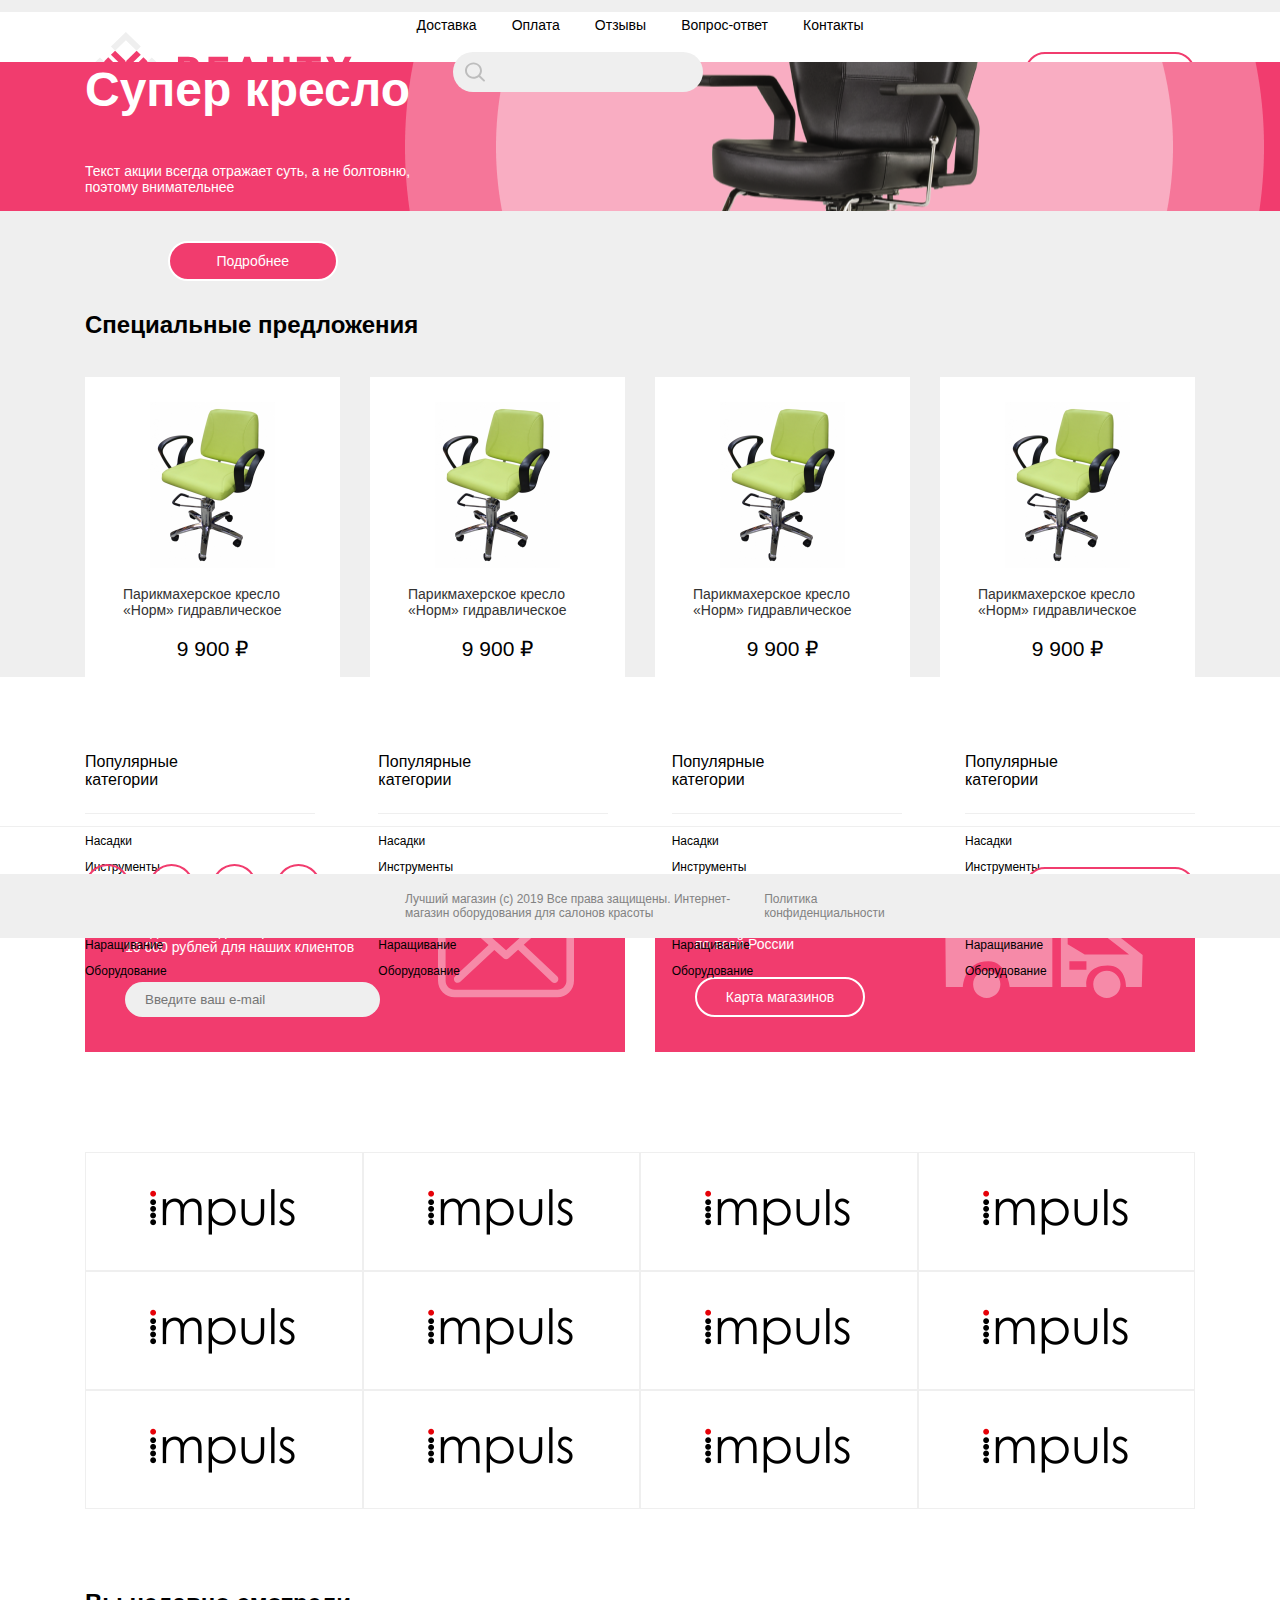
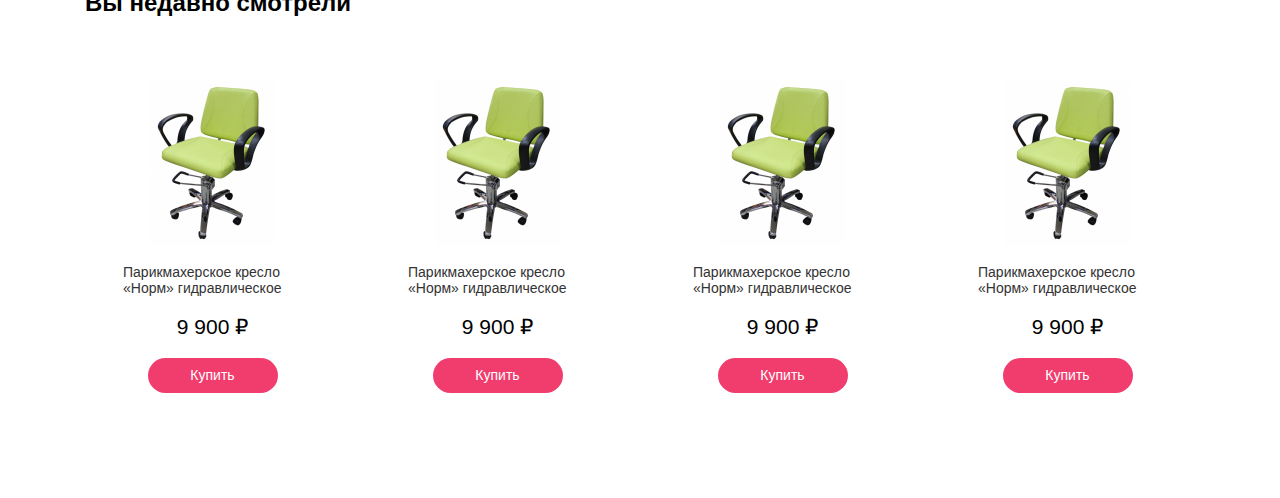
<file: index.html>
<!DOCTYPE html>
<html>
<head>
    <meta charset="UTF-8">
    <meta name="viewport" content="width=device-width">
    <link href="styles/header-styles.css" rel="stylesheet" type="text/css">
    <link href="styles/main-styles.css" rel="stylesheet" type="text/css">
    <link href="styles/footer-styles.css" rel="stylesheet" type="text/css">
    <link href="styles/other-styles.css" rel="stylesheet" type="text/css">
    <link href="styles/header-styles-media.css" rel="stylesheet" type="text/css">
    <link href="styles/main-styles-media.css" rel="stylesheet" type="text/css">
    <link href="styles/footer-styles-media.css" rel="stylesheet" type="text/css">
    <link href="styles/other-styles-media.css" rel="stylesheet" type="text/css">
    <link href="styles/utils-styles.css" rel="stylesheet" type="text/css">
    <title>Super-chair</title>
    <script>
        //Функция открытия меню
        function toggleMenu() {
            const mobileMenu = document.getElementById('mobile-menu');//Ищем меню
            //Если мы нашли меню тогда выполняем код
            if (mobileMenu) {
                // тогда он удалится если его нет то добавится
                //Если класс open УЖЕ есть в элементе headerMenu
                mobileMenu.classList.toggle('open');
            }
        }
    </script>
    <!--<link href="https://cdn.jsdelivr.net/npm/bootstrap@5.0.1/dist/css/bootstrap.min.css" rel="stylesheet" integrity="sha384-+0n0xVW2eSR5OomGNYDnhzAbDsOXxcvSN1TPprVMTNDbiYZCxYbOOl7+AMvyTG2x" crossorigin="anonymous">
    <script src="https://cdn.jsdelivr.net/npm/bootstrap@5.0.1/dist/js/bootstrap.bundle.min.js" integrity="sha384-gtEjrD/SeCtmISkJkNUaaKMoLD0//ElJ19smozuHV6z3Iehds+3Ulb9Bn9Plx0x4" crossorigin="anonymous"></script>-->
</head>
<body>

<section class="container preheader data-container">
    <div class="data inner">
        <nav class="menu">
            <a href="#">Доставка</a>
            <a href="#">Оплата</a>
            <a href="#">Отзывы</a>
            <a href="#">Вопрос-ответ</a>
            <a href="#">Контакты</a>
        </nav>
    </div>
</section>

<header>
    <div class="header-container">
        <div class="container background-banner">
            <div class="search inner">
                <div class="internal-elements">
                    <div class="logo">
                        <img src="images/logo.svg">
                    </div>

                    <div class="string-to-enter-container">
                        <input>
                    </div>
                    <button onclick="toggleMenu()" class="no-style-button strips">
                        <div></div>
                        <div></div>
                        <div></div>
                    </button>
                    <a href="tel:+88121234567" class="phone-number">8 (812) 123-45-67</a>
                    <button class="callback">Обратный звонок</button>
                </div>
            </div>
        </div>
        <section class="input-search">
            <div class="string-to-enter-container-media">
                <input>
            </div>
        </section>
        <hr>
        <div class="container">
            <div class="inner">
                <div class="menu">
                    <nav class="internal-elements">
                        <a href="#">Парикмахерская</a>
                        <a href="#">Барбершоп</a>
                        <a href="#">Маникюр</a>
                        <a href="#">Педикюр</a>
                        <a href="#">Массаж</a>
                        <a href="#">Мебель</a>
                    </nav>
                </div>
            </div>
        </div>
    </div>
    <aside class="mobile-menu" id="mobile-menu">
        <div class="mobile-menu-container">
            <div class="mobile-menu-header-block">
                <div class="mobile-menu-header">
                    <img src="images/logo-mobile-menu.svg">
                    <button onclick="toggleMenu()" class="no-style-button">
                        <img src="images/+.svg">
                    </button>
                </div>
                <hr class="media">
            </div>

            <div class="mobile-menu-list">
                <div class="mobile-menu-list-block">
                    <p>Парикмахерская</p>
                    <hr class="media">
                    <p>Барбершоп</p>
                    <hr class="media">
                    <p>Маникюр</p>
                    <hr class="media">
                    <p>Педикюр</p>
                    <hr class="media">
                    <p>Массаж</p>
                    <hr class="media">
                    <p>Мебель</p>
                </div>
                <div class="mobile-menu-list-block">
                    <p>Доставка</p>
                    <hr class="media">
                    <p>Оплата</p>
                    <hr class="media">
                    <p>Отзывы</p>
                    <hr class="media">
                    <p>Вопрос-ответ</p>
                    <hr class="media">
                    <p>Контакты</p>
                </div>
            </div>
            <div class="mobile-menu-footer">
                <div class="inner">
                    <div class="contact-us">
                        <a href="tel:+88121234567" class="phone-number">8 (812) 123-45-67</a>
                        <button>Обратный звонок</button>
                        <div class="social-network-container">
                            <div class="social-network"><img src="images/YouTube-media.svg"></div>
                            <div class="social-network"><img src="images/Vk-media.svg"></div>
                            <div class="social-network"><img src="images/Facebook-media.svg"></div>
                            <div class="social-network"><img src="images/Instagram-media.svg"></div>
                        </div>
                    </div>
                </div>
            </div>
        </div>
    </aside>
</header>


<main>
    <section class="container background-banner">
        <div class="inner banner">
            <div class="super-chair">
                <div class="description">
                    <h1>Супер кресло</h1>
                    <p>Текст акции всегда отражает<br class="media"> суть, а не <br class="media">
                        болтовню, поэтому<br class="media"> внимательнее</p>
                    <button>Подробнее</button>
                </div>
            </div>
        </div>
    </section>
    <section class="container special-container">
        <div class="inner">
            <div class="main-menu">
                <div class="special-offers">
                    <div><h2>Специальные предложения</h2></div>
                    <div class="options">
                        <div class="option">
                            <img src="images/armchair.png">
                            <p class="text">Парикмахерское кресло «Норм» гидравлическое</p>
                            <p class="price">9 900 ₽</p>
                            <button>Купить</button>
                        </div>
                        <div class="option">
                            <img src="images/armchair.png">
                            <p class="text">Парикмахерское кресло «Норм» гидравлическое</p>
                            <p class="price">9 900 ₽</p>
                            <button>Купить</button>
                        </div>
                        <div class="option">
                            <img src="images/armchair.png">
                            <p class="text">Парикмахерское кресло «Норм» гидравлическое</p>
                            <p class="price">9 900 ₽</p>
                            <button>Купить</button>
                        </div>
                        <div class="option">
                            <img src="images/armchair.png">
                            <p class="text">Парикмахерское кресло «Норм» гидравлическое</p>
                            <p class="price">9 900 ₽</p>
                            <button>Купить</button>
                        </div>
                    </div>
                </div>
                <div class="draws-and-card">
                    <div id="card">
                        <div class="text">
                            <p class="heading">Получайте бонусы и подарки</p>
                            <p class="paragraph">Каждый месяц разыгрываем<br>
                                10 000 рублей для наших клиентов</p>
                            <div>
                                <input type="email" placeholder="Введите ваш e-mail">
                            </div>
                        </div>
                        <div class="icon"><img src="images/e-mail.svg"></div>
                    </div>
                    <div id="card-2">
                        <div class="text">
                            <p class="heading">Заходите к нам</p>
                            <p class="paragraph">Более 300 магазинов<br>
                                по всей России</p>
                            <button>Карта магазинов</button>
                        </div>
                        <div class="icon"><img src="images/truck.svg"></div>
                    </div>
                </div>
                <div class="firms">
                    <div>
                        <div><img src="images/impuls.png"></div>
                        <div><img src="images/impuls.png"></div>
                        <div><img src="images/impuls.png"></div>
                        <div><img src="images/impuls.png"></div>
                    </div>
                    <div>
                        <div><img src="images/impuls.png"></div>
                        <div><img src="images/impuls.png"></div>
                        <div><img src="images/impuls.png"></div>
                        <div><img src="images/impuls.png"></div>
                    </div>
                    <div>
                        <div><img src="images/impuls.png"></div>
                        <div><img src="images/impuls.png"></div>
                        <div><img src="images/impuls.png"></div>
                        <div><img src="images/impuls.png"></div>
                    </div>
                </div>
                <div class="you-recently-viewed">
                    <div><h2>Вы недавно смотрели</h2></div>
                    <div class="options">
                        <div class="option">
                            <img src="images/armchair.png">
                            <p class="text">Парикмахерское кресло «Норм» гидравлическое</p>
                            <p class="price">9 900 ₽</p>
                            <button>Купить</button>
                        </div>
                        <div class="option">
                            <img src="images/armchair.png">
                            <p class="text">Парикмахерское кресло «Норм» гидравлическое</p>
                            <p class="price">9 900 ₽</p>
                            <button>Купить</button>
                        </div>
                        <div class="option">
                            <img src="images/armchair.png">
                            <p class="text">Парикмахерское кресло «Норм» гидравлическое</p>
                            <p class="price">9 900 ₽</p>
                            <button>Купить</button>
                        </div>
                        <div class="option">
                            <img src="images/armchair.png">
                            <p class="text">Парикмахерское кресло «Норм» гидравлическое</p>
                            <p class="price">9 900 ₽</p>
                            <button>Купить</button>
                        </div>
                    </div>
                </div>
            </div>
            <div class="main-menu-media">
                <div class="special-offers">
                    <div><h2>Специальные предложения</h2></div>
                    <div class="options">
                        <div class="option">
                            <img src="images/armchair-grey-background.png">
                            <p class="text">Парикмахерское кресло «Норм» гидравлическое</p>
                            <p class="price">9 900 ₽</p>
                            <button>Купить</button>
                        </div>
                    </div>
                    <div class="slider-container">
                        <div class="slider">
                            <div class="active-option"></div>
                            <div class="inactive-option"></div>
                            <div class="inactive-option"></div>
                        </div>
                    </div>
                </div>
                <div class="draws-and-card">
                    <div id="card">
                        <div class="text">
                            <p class="heading">Получайте бонусы и подарки</p>
                            <p class="paragraph">Каждый месяц разыгрываем<br>
                                10 000 рублей для наших клиентов</p>
                            <div>
                                <input type="email" placeholder="Введите ваш e-mail">
                            </div>
                        </div>
                        <div class="icon"><img src="images/e-mail.svg"></div>
                    </div>
                    <div id="card-2">
                        <div class="text">
                            <p class="heading">Заходите к нам</p>
                            <p class="paragraph">Более 300 магазинов<br>
                                по всей России</p>
                            <button>Карта магазинов</button>
                        </div>
                        <div class="icon"><img src="images/truck.svg"></div>
                    </div>
                </div>
                <div class="firms">
                    <div>
                        <div><img src="images/impuls.png"></div>
                        <div><img src="images/impuls.png"></div>
                    </div>
                    <div>
                        <div><img src="images/impuls.png"></div>
                        <div><img src="images/impuls.png"></div>
                    </div>
                    <div>
                        <div><img src="images/impuls.png"></div>
                        <div><img src="images/impuls.png"></div>
                    </div>
                </div>
                <div class="you-recently-viewed">
                    <div><h2>Вы недавно смотрели</h2></div>
                    <div class="options">
                        <div class="option">
                            <img src="images/armchair-grey-background.png">
                            <p class="text">Парикмахерское кресло «Норм» гидравлическое</p>
                            <p class="price">9 900 ₽</p>
                            <button>Купить</button>
                        </div>
                    </div>
                    <div class="slider-container">
                        <div class="slider">
                            <div class="active-option"></div>
                            <div class="inactive-option"></div>
                            <div class="inactive-option"></div>
                        </div>
                    </div>
                </div>
            </div>
        </div>
    </section>
</main>

<footer>
    <div id="footer-container">
        <div class="container tools-container">
            <div class="inner">
                <div class="tools">
                    <div class="column">
                        <div class="column-name"><p>Популярные<br class="no-media"> категории</p></div>
                        <hr class="no-media">
                        <div class="points">
                            <p>Насадки</p>
                            <p>Инструменты</p>
                            <p>Гель-лаки</p>
                            <p>Дизайн</p>
                            <p>Наращивание</p>
                            <p>Оборудование</p>
                        </div>
                    </div>
                    <hr class="media">
                    <div class="column">
                        <div class="column-name"><p>Популярные<br class="no-media"> категории</p></div>
                        <hr class="no-media">
                        <div class="points">
                            <p>Насадки</p>
                            <p>Инструменты</p>
                            <p>Гель-лаки</p>
                            <p>Дизайн</p>
                            <p>Наращивание</p>
                            <p>Оборудование</p>
                        </div>
                    </div>
                    <hr class="media">
                    <div class="column">
                        <div class="column-name"><p>Популярные<br class="no-media"> категории</p></div>
                        <hr class="no-media">
                        <div class="points">
                            <p>Насадки</p>
                            <p>Инструменты</p>
                            <p>Гель-лаки</p>
                            <p>Дизайн</p>
                            <p>Наращивание</p>
                            <p>Оборудование</p>
                        </div>
                    </div>
                    <hr class="media">
                    <div class="column">
                        <div class="column-name"><p>Популярные<br class="no-media"> категории</p></div>
                        <hr class="no-media">
                        <div class="points">
                            <p>Насадки</p>
                            <p>Инструменты</p>
                            <p>Гель-лаки</p>
                            <p>Дизайн</p>
                            <p>Наращивание</p>
                            <p>Оборудование</p>
                        </div>
                    </div>
                </div>
            </div>
        </div>
        <hr class="no-media">
        <!---->
        <div class="no-media">
            <div class="container contact-us-container">
                <div class="inner">
                    <div class="contact-us">
                        <div class="social-network-container">
                            <div class="social-network"><img src="images/YouTube.svg"></div>
                            <div class="social-network"><img src="images/Vk.svg"></div>
                            <div class="social-network"><img src="images/Facebook.svg"></div>
                            <div class="social-network"><img src="images/Instagram.svg"></div>
                        </div>
                        <p>198555, Невский пр. 140, офис 140</p>
                        <a href="tel:+88121234567" class="phone-number">8 (812) 123-45-67</a>
                        <button>Связаться с нами</button>
                    </div>
                </div>
            </div>
            <div class="under-the-footer">
                <div class="under-container">
                    <div>Лучший магазин (с) 2019 Все права защищены. Интернет-магазин оборудования для салонов красоты
                    </div>
                    <div>Политика конфиденциальности</div>
                </div>
            </div>
        </div>
        <!---->
        <div class="media-under-the-footer">
            <div class="container contact-us-container">
                <div class="inner">
                    <div class="contact-us">

                        <p>198555, Невский пр. 140, офис 140</p>
                        <a href="tel:+88121234567" class="phone-number">8 (812) 123-45-67</a>
                        <button>Обратный звонок</button>
                        <div class="social-network-container">
                            <div class="social-network"><img src="images/YouTube.svg"></div>
                            <div class="social-network"><img src="images/Vk.svg"></div>
                            <div class="social-network"><img src="images/Facebook.svg"></div>
                            <div class="social-network"><img src="images/Instagram.svg"></div>
                        </div>
                    </div>
                </div>
            </div>
            <div class="under-the-footer">
                <div class="under-container">
                    <div>Лучший магазин (с) 2019 Все права защищены. </br>Интернет-магазин оборудования для салонов
                        красоты
                    </div>
                </div>
            </div>
        </div>
        <!---->
    </div>
</footer>
<!--Строка под footer-->

</body>
</html>
</file>
<file: styles/header-styles.css>
header {
    color: white;
}

header aside {
    position: fixed;
    top: 0;
    left: 0;
    height: 100%;
    width: 100%;
    transform: translateX(-100%);  /*Сдвиг влево на 100%*/
    transition: .3s;
}

header aside.open { /*При открытии*/
    transform: translateX(0%);
    transition: .3s;
}

.preheader.data-container {
    background-color: #EFEFEF;
}

.preheader .data {
    display: flex;
    justify-content: center;
    align-items: center;
    height: 50px;
    font-size: 14px;
    color: black;
}

.preheader .data .menu {
    display: flex;
    max-width: 447px;
    width: 100%;
    justify-content: space-between;
}

.preheader .data .menu div:hover {
    cursor: pointer;
    text-decoration: underline;
}

/*header-container{*/
/*	*/
/*	*/
/*}*/
header {
    display: flex;
    flex-direction: column;
    width: 100%;
    height: 199px;
}

header .search {
    display: flex;
    justify-content: center;
    align-items: center;
    width: 100%;
    height: 120px;
}

header .search .internal-elements {
    display: flex;
    justify-content: space-between;
    align-items: center;
    width: 1110px;
    height: 80px;
    color: black;
}

header .header-container .input-search{
    display: none;
}

header .search .internal-elements .string-to-enter-container {
    width: 250px;
    height: 40px;
    border-radius: 40px;
    border: 0px;
    background-color: #EFEFEF;
    outline: none;
    position: relative;
    overflow: hidden;
}

header .search .internal-elements .string-to-enter-container input {
    border: none;
    width: inherit;
    height: inherit;
    padding: 0 20px 0 40px;
    background-color: inherit;
    outline: none;
}

header .string-to-enter-container-media{
    display: none;
}

header .search .internal-elements .string-to-enter-container:before {
    position: absolute;
    width: 25px;
    height: 25px;
    left: 12px;
    top: 10px;
    display: block;
    background-image: url("../images/search.svg");
    background-repeat: no-repeat;
    content: "";
}

header .background-banner .search .internal-elements .strips{
    display: none;
}



header .search .internal-elements button.callback {
    display: flex;
    justify-content: center;
    align-items: center;
    width: 170px;
    height: 40px;
    border: 2px solid #F13C6E;
    border-radius: 40px;
    font-size: 14px;
    background-color: white;
    cursor: pointer;
}

header .search .internal-elements button.callback:hover {
    background-color: #EFEFEF;
}

header .menu {
    display: flex;
    justify-content: center;
    align-items: center;
    color: black;
    width: 100%;
    height: 79px;
}

header .menu .internal-elements {
    display: flex;
    justify-content: space-between;
    align-items: center;
    max-width: 700px;
    width: 100%;
    height: 19px;
}

header .menu .internal-elements > a {
    padding: 0 5px;
}

header .logo {
    height: 80px;
}

header .logo img {
    height: 80px;
}
</file>
<file: styles/main-styles.css>
main {
    display: flex;
    justify-content: center;
    width: 100%;
    align-items: center;
    flex-direction: column;
    background-color: #EFEFEF;

}

main .super-chair {
    margin: auto auto auto 0;

}

main section.background-banner.container {
    /*min-height: 604px;*/
    height: 604px;
    /*padding: 10vh 0;*/
    background-size: cover;
    background: url(../images/armchair-banner.png) no-repeat center;
    /*	background-size: 100% 100%;*/
    background-color: #F13C6E;
}

main .banner {
    display: flex;
}

main .super-chair .description {
    display: flex;
    flex-direction: column;
    justify-content: space-between;
    width: 376px;
    height: 219px;
    /*background-color: olive;*/
    margin: auto;
    color: white;
}

main .super-chair .description h1 {
    margin: 0px;
    font-size: 48px;
    font-style: normal;
    font-weight: bold;
}

main .super-chair .description p {
    margin: 0px;
    font-size: 14px;
}

main .super-chair .description button {
    width: 170px;
    height: 40px;
    margin-left: 22%;
    display: flex;
    justify-content: center;
    align-items: center;
    border: 2px solid white;
    border-radius: 40px;
    font-size: 14px;
    background-color: #F13C6E;
    cursor: pointer;
    color: white;
}

main section.special-container > .inner {
    padding-top: 80px;
    padding-bottom: 80px;
}

main section.special-container .inner .main-menu .special-offers .options {
    display: flex;
    /*    width: 1110px;*/
    justify-content: space-between;
    margin-top: 38px;
}

main section.special-container .inner .main-menu .special-offers .options .option {
    display: flex;
    flex-direction: column;
    align-items: center;
    justify-content: space-between;
    width: 255px;
    height: 363px;
    background-color: white;
    padding: 25px;
    transition: 250ms;
}

main section.special-container .inner .main-menu .special-offers .options .option:hover {
    transition: 250ms;
    transform: scale(1.05);
}

main section.special-container .inner .main-menu .special-offers .options .option img {
    width: 125px;
}

main section.special-container .inner .main-menu .special-offers .options .option .text {
    color: #333333;
    margin: 0;
    font-size: 14px;
    margin-left: 13px;
}

main section.special-container .inner .main-menu .special-offers .options .option .price {
    margin: 0;
    font-size: 21px;
}

main section.special-container .inner .main-menu .special-offers .options .option button {
    display: flex;
    width: 130px;
    height: 35px;
    justify-content: center;
    align-items: center;
    border-radius: 40px;
    font-size: 14px;
    background-color: #F13C6E;
    cursor: pointer;
    color: white;
    border: 0;
}

main section.special-container .inner .main-menu .draws-and-card {
    display: flex;
    justify-content: space-between;
    width: 1110px;
    margin-top: 100px;
    color: white;
}

main section.special-container .inner .main-menu .draws-and-card div {
    display: flex;
    justify-content: space-between;
    width: 540px;
    height: 212px;
    background-color: #F13C6E;
    transition: 250ms;
}

main section.special-container .inner .main-menu .draws-and-card #card:hover{
    transition: 250ms;
    transform: scale(1.05);
}

main section.special-container .inner .main-menu .draws-and-card #card-2:hover{
    transition: 250ms;
    transform: scale(1.05);
}

main section.special-container .inner .main-menu .draws-and-card div .text {
    display: flex;
    flex-direction: column;
    padding: 35px 0 35px 40px;
}

main section.special-container .inner .main-menu .draws-and-card div .text .heading {
    font-size: 18px;
    margin: 0;
    font-style: normal;
    font-weight: 500;
}

main section.special-container .inner .main-menu .draws-and-card div .text .paragraph {
    font-size: 14px;
    margin: 0;
}

main section.special-container .inner .main-menu .draws-and-card div .text div {
    width: 255px;
    height: 35px;
    border-radius: 40px;
    border: 0px;
    background-color: #EFEFEF;
    outline: none;
    position: relative;
    overflow: hidden;
}

main section.special-container .inner .main-menu .draws-and-card div#card-2 .icon {
    width: 500px;
}

main section.special-container .inner .main-menu .draws-and-card div#card-2 .text button {
    width: 170px;
    height: 40px;
    display: flex;
    justify-content: center;
    align-items: center;
    border: 2px solid white;
    border-radius: 40px;
    font-size: 14px;
    background-color: #F13C6E;
    cursor: pointer;
    color: white;
}

main section.special-container .inner .main-menu .draws-and-card div .text div input {
    border: none;
    width: inherit;
    height: inherit;
    padding: 0 20px 0 20px;
    background-color: inherit;
    outline: none;
    color: #C4C4C4;
}

main section.special-container .inner .main-menu .draws-and-card div .icon {
    width: 300px;
    display: flex;
    align-items: center;
    justify-content: flex-start;
}

main section.special-container .inner .main-menu .draws-and-card div .icon img {
    height: 105px;
}

main .super-chair .description button:hover {
    background-color: #D53562;
}

main .container-menu {
    width: inherit;
    height: 1869px;
    background-color: #EFEFEF;
}

main section .inner .main-menu .firms {
    background-color: white;
    width: 1110px;
    height: 357px;
    margin-top: 100px;
    margin-bottom: 80px;
}

main section .inner .main-menu .firms div {
    display: flex;
    width: inherit;
    height: 119px;
    transition: 250ms;
}

main section .inner .main-menu .firms div div {
    display: flex;
    flex-direction: column;
    width: 278px;
    height: 119px;
    justify-content: center;
    align-items: center;
    border: 1px solid #EFEFEF;
}

main section .inner .main-menu .firms div div:hover{
    transition: 250ms;
    transform: scale(1.1);
    background-color: white;
}

main section .inner .main-menu .firms div div img {
    width: 149px;
    height: 49px;
}

main section.special-container .inner .main-menu .you-recently-viewed .options {
    display: flex;
    /*   width: 1110px;*/
    justify-content: space-between;
    margin-top: 38px;
}

main section.special-container .inner .main-menu .you-recently-viewed .options .option {
    display: flex;
    flex-direction: column;
    align-items: center;
    justify-content: space-between;
    width: 255px;
    height: 363px;
    background-color: white;
    padding: 25px;
    transition: 250ms;
}

main section.special-container .inner .main-menu .you-recently-viewed .options .option:hover {
    transition: 250ms;
    transform: scale(1.05);
}

main section.special-container .inner .main-menu .you-recently-viewed .options .option img {
    width: 125px;
}

main section.special-container .inner .main-menu .you-recently-viewed .options .option .text {
    color: #333333;
    margin: 0;
    font-size: 14px;
    margin-left: 13px;
}

main section.special-container .inner .main-menu .you-recently-viewed .options .option .price {
    margin: 0;
    font-size: 21px;
}

main section.special-container .inner .main-menu .you-recently-viewed .options .option button {
    display: flex;
    width: 130px;
    height: 35px;
    justify-content: center;
    align-items: center;
    border-radius: 40px;
    font-size: 14px;
    background-color: #F13C6E;
    cursor: pointer;
    color: white;
    border: 0;
}

.main-menu-media {
    display: none;
}
</file>
<file: styles/footer-styles.css>
footer {
    height: 100%;
    width: 100%;
    display: flex;
    align-items: center;
    justify-content: center;
    flex-wrap: wrap;
    font-size: 14px;
}

footer #footer-container{
    display: flex;
    height: inherit;
    flex-direction: column;
    justify-content: space-between;
    width: 100%;
    background-color: white;
}

footer .tools-container {
    height: 373px;
}

footer > .tools-container .inner {
    margin: 0 auto;

}

footer .tools-container .inner .tools {
    display: flex;
    justify-content: space-between;
    align-items: center;
    width: inherit;
    height: 372px;
    /*	background-color: antiquewhite;*/
}

footer .tools-container .inner .tools .column {
    display: flex;
    flex-direction: column;
    justify-content: space-between;
    width: 230px;
    height: 253px;
    /*	background-color: olive;*/
}

footer .tools-container .inner .tools .column .column-name {
    font-size: 16px;
}

footer .tools-container .inner .tools .column .points {
    font-size: 12px;
}

footer .contact-us-container .inner .contact-us {
    display: flex;
    align-items: center;
    justify-content: space-between;
    width: 100%;
    height: 120px;
}

footer .contact-us-container .inner .contact-us .social-network-container {
    display: flex;
    width: 236px;
    justify-content: space-between;
}

footer .contact-us-container .inner .contact-us .social-network-container .social-network {
    display: flex;
    width: 45px;
    height: 45px;
    border-radius: 50%;
    border: 2px solid #F13C6E;
    justify-content: center;
    align-items: center;
}

footer .contact-us-container .inner .contact-us button {
    display: flex;
    justify-content: center;
    align-items: center;
    width: 170px;
    height: 40px;
    border: 2px solid #F13C6E;
    border-radius: 40px;
    font-size: 14px;
    background-color: white;
    cursor: pointer;
}

footer .contact-us-container .inner .contact-us > a {
    font-size: 16px;
}

footer div.under-the-footer {
    display: flex;
    width: 100%;
    height: 64px;
}

footer .under-the-footer .under-container {
    background-color: #EFEFEF;
    height: 64px;
    width: 100%;
    display: flex;
    justify-content: space-between;
    align-items: center;
    font-size: 12px;
    color: #828282;
    padding: 0 405px;
}

footer .media-under-the-footer {
    display: none;
}

footer .no-media {
    display: flex;
    width: 100%;
    flex-direction: column;

}
</file>
<file: styles/other-styles.css>
/*Переменные*/
:root {
    --max-container: 1210px;
}

* {
    box-sizing: border-box;
    min-height: 0;
    min-width: 0;
}

a {
    color: inherit;
    text-decoration: none;
}

html {
    overflow-x: hidden;
    position: relative;
    display: block;
    height: 100%;
}

body {
    display: flex;
    flex-direction: column;
    justify-content: space-between;
    margin: 0;
    height: 100%;
    font-family: Verdana, Helvetica, Arial, sans-serif;
}

/*Контейнер обертка*/
.container {
    width: 100%;
    display: flex;
}

/*Внутренний контэйнер с элементами, имеет отступы по бокам*/
.container > .inner {
    width: 100%;
    margin: auto;
    max-width: var(--max-container);
    padding: 0 50px;
    justify-content: center;
}

hr {
    width: 100%;
    height: 1px;
    background-color: #EFEFEF;
    border-width: 0px;
    margin: 0;
}

.media{
    display: none;
}

section.mobile-menu{
    display: none;
}

button{
    cursor: pointer;
}
</file>
<file: styles/header-styles-media.css>
@media screen and (max-width: 1210px) {

}

@media screen and (max-width: 1140px) {

}

@media screen and (max-width: 960px) {
    .preheader {
        height: 40px;
    }

    .preheader .data {
        height: 40px;
    }

    header .background-banner {
        box-shadow: 0 2px 5px 2px #DBDBDB;
        height: 50px;
    }

    header .background-banner .search {
        height: 50px;
    }

    header {
        height: 136px; /*было 136px*/
        display: flex;
        flex-direction: column;
        justify-content: space-between;
    }

    header .header-container {

    }

    header .header-container .input-search .string-to-enter-container-media {
        display: flex;
        width: 252px;
        height: 30px;
        border-radius: 40px;
        border: 1px solid #B6B6B6;
        outline: none;
        position: relative;
        overflow: hidden;
    }

    header .header-container .input-search {
        display: flex;
        justify-content: center;
        align-items: center;
        background-color: #F13C6E;
    }

    header .header-container .input-search .string-to-enter-container-media input {
        border: none;
        width: inherit;
        height: inherit;
        padding: 0 20px 0 40px;
        background-color: inherit;
        outline: none;
        color: white;
    }

    header .header-container .string-to-enter-container-media:before {
        position: absolute;
        width: 25px;
        height: 25px;
        left: 10px;
        top: 5px;
        display: block;
        background-image: url("../images/search.svg");
        background-repeat: no-repeat;
        content: "";
    }

    header .logo {
        height: 31px;
    }

    header .logo img {
        height: inherit;
    }

    header .search .internal-elements {
        display: flex;
        flex-direction: row-reverse;
        height: 50px;
    }

    header .search .internal-elements button.callback {
        display: none;
    }

    header .menu .internal-elements > a {
        display: none;
    }

    header .background-banner .search .internal-elements .phone-number {
        display: none;
    }

    header .background-banner .search .internal-elements .string-to-enter-container {
        display: none;
    }

    header .background-banner .search .internal-elements .strips {
        display: flex;
        flex-direction: column;
        justify-content: space-between;
        width: 24px;
        height: 17px;
    }

    header .background-banner .search .internal-elements .strips div {
        width: inherit;
        height: 3px;
        background-color: #F13C6E;
        border-radius: 5px;
    }

    header .input-search {
        width: 100%;
        height: 86px;
    }

    header hr {
        display: none;
    }

    header .input-search .string-to-enter-container-media {
        display: flex;
        justify-content: center;
        align-items: center;
        width: 100%;
        height: 86px;
        background-color: #F13C6E;
        margin: 0;
    }

    header .input-search .string-to-enter-container-media input {

    }
}

@media screen and (max-width: 540px) {
    .preheader {
        display: none;
    }

    header .background-banner {
        height: 50px;
    }

    header .background-banner .search {
        height: 50px;
    }

    header {
        height: 136px;
    }

    header .logo {
        height: 31px;
    }
}
</file>
<file: styles/main-styles-media.css>
@media screen and (max-width: 1210px) {

}

@media screen and (max-width: 1140px) {

    main section.special-container .inner{
        padding: 0;
    }

    main section.special-container .inner .main-menu-media{
        display: flex;
        flex-direction: column;
        justify-content: center;
    }

    main section.special-container .inner .main-menu-media .special-offers{
        display: flex;
        flex-direction: column;
        justify-content: center;
    }

    main section.special-container .inner .main-menu-media .special-offers .options {
        display: flex;
        /*    width: 1110px;*/
        justify-content: center;
        margin-top: 38px;
    }

    main section.special-container .inner .main-menu-media .special-offers div > h2 {
        display: flex;
        justify-content: center;
        margin: 50px 0 0;
    }

    main section.special-container .inner .main-menu-media .special-offers .slider-container{
        display: flex;
        justify-content: center;
        width: 100%;
        margin-bottom: 42px;
        margin-top: 40px;
    }

    main section.special-container .inner .main-menu-media .special-offers .slider-container .slider{
        display: flex;
        justify-content: space-between;
        width: 94px;
        height: 12px;
    }

    main section.special-container .inner .main-menu-media .special-offers .slider-container .slider .active-option{
        width: 40px;
        height: inherit;
        background-color: #F13C6E;
        border-radius: 50px;
    }

    main section.special-container .inner .main-menu-media .special-offers .slider-container .slider .inactive-option{
        width: 12px;
        height: inherit;
        background-color: white;
        border-radius: 50px;
    }

    main section.special-container .inner .main-menu-media .special-offers .options .option {
        display: flex;
        flex-direction: column;
        align-items: center;
        justify-content: space-between;
        width: 255px;
        height: 363px;
        padding: 25px;
        transition: 250ms;
    }

    main section.special-container .inner .main-menu-media .special-offers .options .option:hover {
        transition: 250ms;
        transform: scale(1.05);
    }

    main section.special-container .inner .main-menu-media .special-offers .options .option img {
        width: 125px;
    }

    main section.special-container .inner .main-menu-media .special-offers .options .option .text {
        color: #333333;
        margin: 0;
        font-size: 14px;
        margin-left: 13px;
    }

    main section.special-container .inner .main-menu-media .special-offers .options .option .price {
        margin: 0;
        font-size: 21px;
    }

    main section.special-container .inner .main-menu-media .special-offers .options .option button {
        display: flex;
        width: 130px;
        height: 35px;
        justify-content: center;
        align-items: center;
        border-radius: 40px;
        font-size: 14px;
        background-color: #303030;
        cursor: pointer;
        color: white;
        border: 0;
    }

    main section.special-container .inner .main-menu-media .draws-and-card {
        display: flex;
        flex-direction: column;
        justify-content: center;
        align-items: center;
        width: 100%;
        background-color: #EFEFEF;
        color: white;
    }

    main section.special-container .inner .main-menu-media .draws-and-card div {
        display: flex;
        justify-content: space-between;
        width: 100%;
        max-width: 415px;
        height: 212px;
        background-color: #F13C6E;
        transition: 250ms;
    }


    main section.special-container .inner .main-menu-media .draws-and-card div .text {
        display: flex;
        flex-direction: column;
        padding: 24px 0 24px 28px;
    }

    main section.special-container .inner .main-menu-media .draws-and-card div .text .heading {
        font-size: 16px;
        margin: 0;
        font-style: normal;
        font-weight: 500;
    }

    main section.special-container .inner .main-menu-media .draws-and-card div .text .paragraph {
        font-size: 12px;
        margin: 0;
    }

    main section.special-container .inner .main-menu-media .draws-and-card div .text div {
        width: 159px;
        height: 24px;
        border-radius: 40px;
        border: 0px;
        background-color: #EFEFEF;
        outline: none;
        position: relative;
        overflow: hidden;
    }

    main section.special-container .inner .main-menu-media .draws-and-card div#card-2{
        margin-top: 28px;
    }

    main section.special-container .inner .main-menu-media .draws-and-card div#card-2 .icon {
        width: 250px;
    }

    main section.special-container .inner .main-menu-media .draws-and-card div#card-2 .text button {
        width: 120px;
        height: 24px;
        display: flex;
        justify-content: center;
        align-items: center;
        border: 2px solid white;
        border-radius: 40px;
        font-size: 10px;
        background-color: #F13C6E;
        cursor: pointer;
        color: white;
    }

    main section.special-container .inner .main-menu-media .draws-and-card div .text div input {
        border: none;
        width: inherit;
        height: inherit;
        padding: 0 20px 0 20px;
        background-color: inherit;
        outline: none;
        color: #C4C4C4;
        font-size: 10px;
    }

    main section.special-container .inner .main-menu-media .draws-and-card div .icon {
        width: 250px;
        display: flex;
        align-items: center;
        justify-content: flex-start;
    }

    main section.special-container .inner .main-menu-media .draws-and-card div .icon img {
        height: 75px;
    }

    main .container-menu {
        width: inherit;
        height: 1869px;
        background-color: #EFEFEF;
    }

    main section .inner .main-menu-media .firms {
        display: flex;
        flex-direction: column;
        justify-content: center;
        background-color: #EFEFEF;
        width: 100%;
        height: 270px;
        margin-bottom: 53px;
        margin-top: 28px;
    }

    main section .inner .main-menu-media .firms div {
        display: flex;
        justify-content: center;
        background-color: #EFEFEF;
        width: inherit;
        height: auto;
        transition: 250ms;
    }

    main section .inner .main-menu-media .firms div div {
        display: flex;
        flex-direction: column;
        width: 202px;
        height: 88px;
        justify-content: center;
        align-items: center;
        border: 1px solid #EFEFEF;
        background-color: white;
    }

    main section .inner .main-menu-media .firms div div:hover{
        transition: 250ms;
        transform: scale(1.1);
        background-color: white;
    }

    main section .inner .main-menu-media .firms div div img {
        width: 84px;
    }

    main section.special-container .inner .main-menu-media .you-recently-viewed .options {
        display: flex;
        /*   width: 1110px;*/
        justify-content: center;
        margin-top: 38px;
    }

    main section.special-container .inner .main-menu-media .you-recently-viewed div > h2{
        display: flex;
        justify-content: center;
        margin: 0;
    }

    main section.special-container .inner .main-menu-media .you-recently-viewed .slider-container{
        display: flex;
        justify-content: center;
        width: 100%;
        margin-bottom: 42px;
        margin-top: 40px;
    }

    main section.special-container .inner .main-menu-media .you-recently-viewed .slider-container .slider{
        display: flex;
        justify-content: space-between;
        width: 94px;
        height: 12px;
    }

    main section.special-container .inner .main-menu-media .you-recently-viewed .slider-container .slider .active-option{
        width: 40px;
        height: inherit;
        background-color: #F13C6E;
        border-radius: 50px;
    }

    main section.special-container .inner .main-menu-media .you-recently-viewed .slider-container .slider .inactive-option{
        width: 12px;
        height: inherit;
        background-color: white;
        border-radius: 50px;
    }

    main section.special-container .inner .main-menu-media .you-recently-viewed h2{
        font-size: 22px;
    }

    main section.special-container .inner .main-menu-media .you-recently-viewed .options .option {
        display: flex;
        flex-direction: column;
        align-items: center;
        justify-content: space-between;
        width: 255px;
        height: 363px;
        padding: 25px;
        transition: 250ms;
    }

    main section.special-container .inner .main-menu-media .you-recently-viewed .options .option:hover {
        transition: 250ms;
        transform: scale(1.05);
    }

    main section.special-container .inner .main-menu-media .you-recently-viewed .options .option img {
        width: 125px;
    }

    main section.special-container .inner .main-menu-media .you-recently-viewed .options .option .text {
        color: #333333;
        margin: 0;
        font-size: 14px;
        margin-left: 13px;
    }

    main section.special-container .inner .main-menu-media .you-recently-viewed .options .option .price {
        margin: 0;
        font-size: 21px;
    }

    main section.special-container .inner .main-menu-media .you-recently-viewed .options .option button {
        display: flex;
        width: 130px;
        height: 35px;
        justify-content: center;
        align-items: center;
        border-radius: 40px;
        font-size: 14px;
        background-color: #303030;
        cursor: pointer;
        color: white;
        border: 0;
    }

    .main-menu {
        display: none;
    }
}

@media screen and (max-width: 960px) {
    main section.background-banner.container{
        width: 100%;
        height: 219px;
        background: #F13C6E url(../images/armchair-banner-media.jpg) no-repeat center;
    }

    main .super-chair .description {
        display: flex;
        flex-direction: column;
        justify-content: space-between;
        width: 211px;
        height: 174px;
        margin: auto;
        color: white;
    }

    main .super-chair .description h1 {
        margin: 0;
        font-size: 27px;
        font-weight: 500;
    }

    main .super-chair .description p {
        margin: 0;
        font-size: 14px;
    }

    main .super-chair .description button {
        width: 144px;
        height: 34px;
        margin: 0;
        border: 0;
        font-size: 11px;
        background-color: #303030;

    }

    .main-menu {
        display: none;
    }
}

@media screen and (max-width: 540px) {

}
</file>
<file: styles/footer-styles-media.css>
@media screen and (max-width: 1210px) {

}

@media screen and (max-width: 1140px) {

}

@media screen and (max-width: 960px) {

}

@media screen and (max-width: 540px) {

}
</file>
<file: styles/other-styles-media.css>
@media screen and (max-width: 1210px) {

}

@media screen and (max-width: 1140px) {

}

@media screen and (max-width: 960px) {
    .media {
        display: flex;
    }

    aside.mobile-menu {
        display: flex;
        height: 100vh;
        width: 100%;
        background-color: #00000070;
        z-index: 3;
    }

    aside.mobile-menu .mobile-menu-container {
        display: flex;
        flex-direction: column;
        justify-content: space-between;
        max-width: 332px;
        width: 100%;
        height: 100%;
        background-color: #F13C6E;
    }

    aside.mobile-menu .mobile-menu-container .mobile-menu-header-block{

    }

    aside.mobile-menu .mobile-menu-container .mobile-menu-header-block .mobile-menu-header {
        display: flex;
        justify-content: space-between;
        height: 50px;
        align-items: center;
        padding: 2px 16px;
    }

    aside.mobile-menu .mobile-menu-container .mobile-menu-list {
        height: 450px;
        max-height: 470px;
        display: flex;
        flex-direction: column;
        justify-content: space-between;
        font-size: 16px;
        margin-top: 6px;
    }

    aside.mobile-menu .mobile-menu-container .mobile-menu-list .mobile-menu-list-block p{
        margin-left:  16px;
        margin-top: 7px;
        margin-bottom: 7px;
    }


    aside.mobile-menu .mobile-menu-container .mobile-menu-footer {
        height: 170px;
        max-height: 230px;
        margin-bottom: 10px;
    }

    aside.mobile-menu .mobile-menu-container .mobile-menu-footer .inner{
        height: inherit;
    }

    aside.mobile-menu .contact-us {
        display: flex;
        height: inherit;
        flex-direction: column;
        justify-content: space-between;
        align-items: center;
        padding-bottom: 30px;
        font-size: 16px;
    }

    aside.mobile-menu .contact-us button {
        border: 2px solid white;
        width: 170px;
        height: 40px;
        border-radius: 40px;
        background-color: #F13C6E;
        color: white;
        font-size: 11px;
    }

    aside.mobile-menu .contact-us .social-network-container {
        display: flex;
        justify-content: space-between;
        width: 230px;
    }

    aside.mobile-menu .contact-us .social-network-container .social-network {
        display: flex;
        justify-content: center;
        align-items: center;
        width: 45px;
        height: 45px;

        border-radius: 50px;
        border: 2px solid white;
    }

    aside.mobile-menu .contact-us .social-network-container .social-network img {
        width: auto;
    }
}

@media screen and (max-width: 540px) {

}
</file>
<file: styles/utils-styles.css>
/*Тут вспомогательные классы*/
.no-style-button {
    border: none;
    background: transparent;
    outline: none!important;
}
</file>
